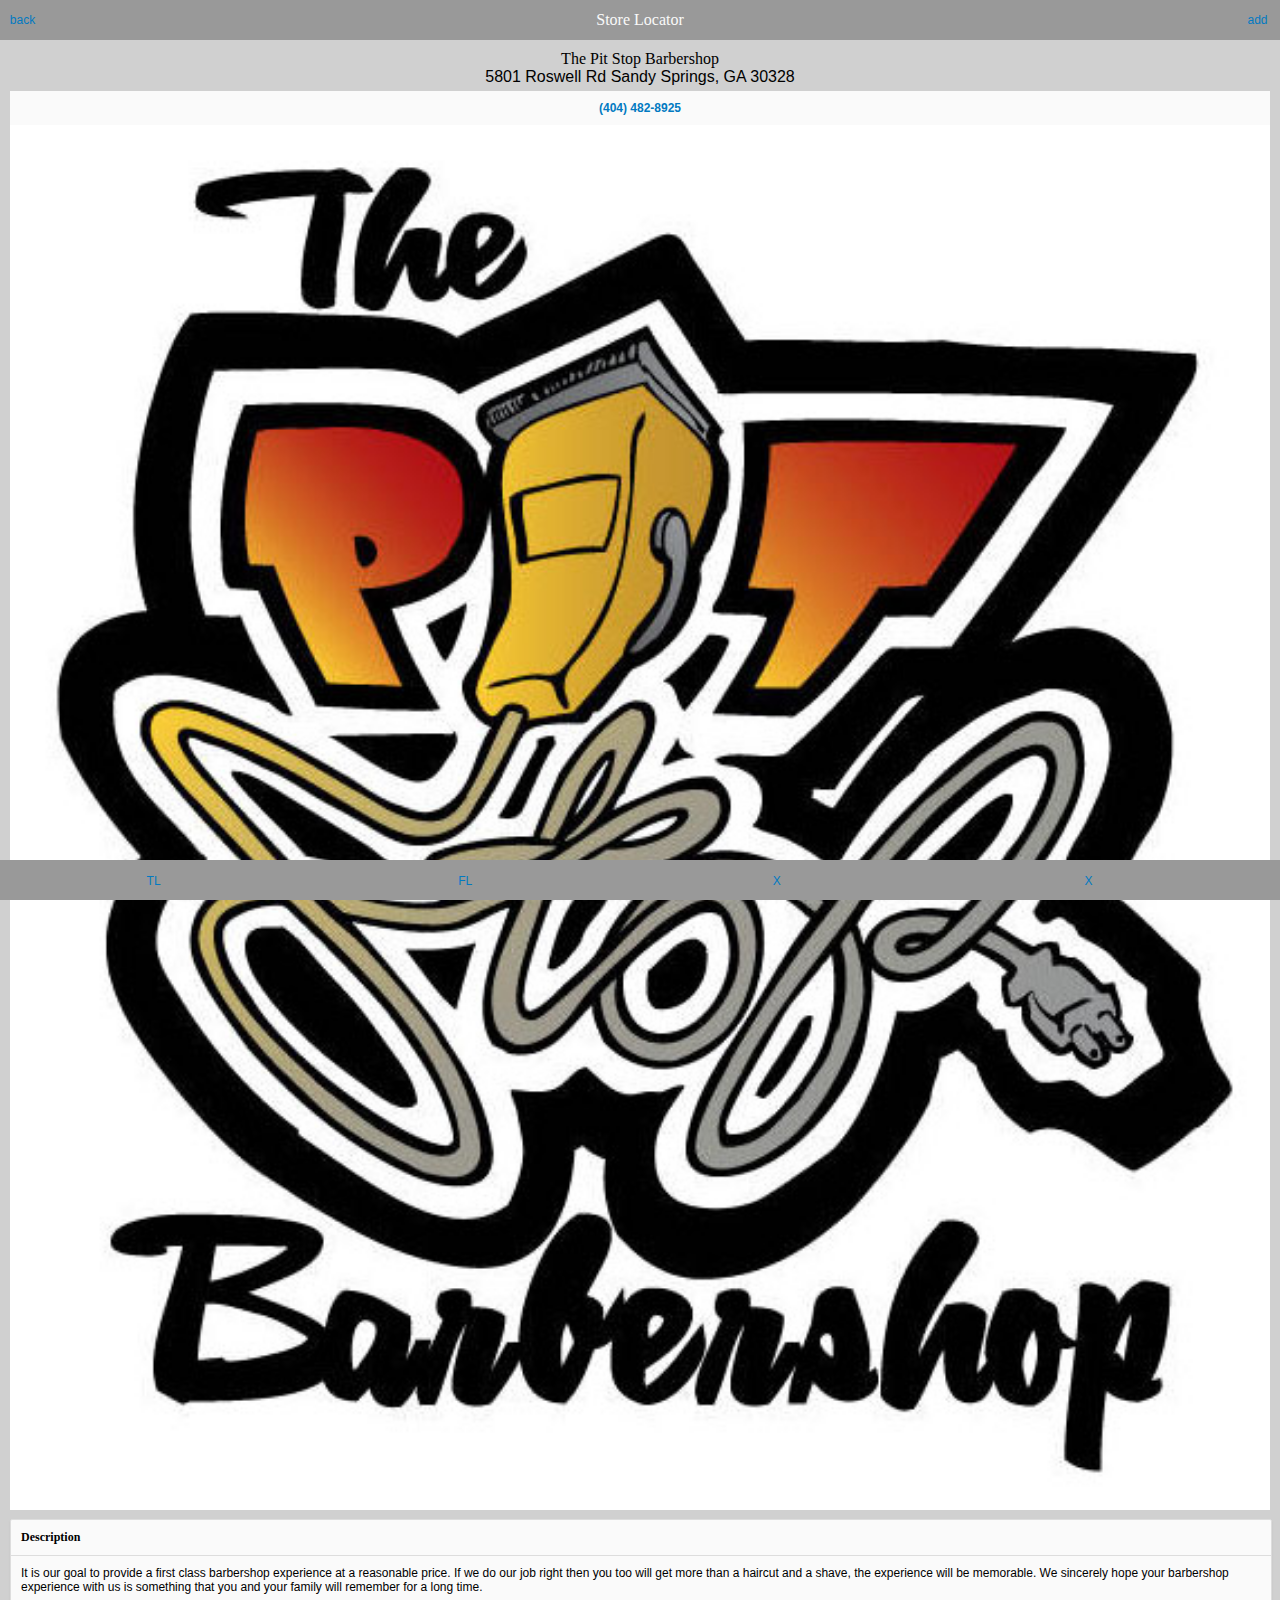
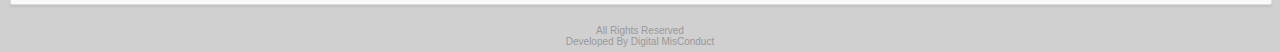
<file: details.html>
<!DOCTYPE html>
<html>

<head>
  <meta name="viewport" content="initial-scale=1.0, user-scalable=no">
  <meta name="apple-mobile-web-app-capable" content="yes">
  <meta name="apple-mobile-web-app-status-bar-style" content="black">
  <title>Store Locator</title>
  
  <link rel="stylesheet" href="css/styles.css" >
  <!--<link rel="stylesheet" href="http://code.jquery.com/mobile/1.2.0/jquery.mobile-1.2.0.min.css" />
  <script src="http://code.jquery.com/jquery-1.7.2.min.js"></script>
  <script src="http://code.jquery.com/mobile/1.2.0/jquery.mobile-1.2.0.min.js"></script>-->
</head>
<body>
  <div id="page" class="details">
  	<div id="header"> 
      <h3>Store Locator</h3>
      <a class="btn_back" href="index.html">back</a>
      <a class="btn_add" href="index.html">add</a>
  	</div>

	<div data-role="content">
	  <div class="padding_box">
        <div class="address">
        <h2 class="" id="place_name">The Pit Stop Barbershop</h2>
        <ul>
          <li>5801 Roswell Rd</li>
          <li>Sandy Springs, GA 30328</li>          
        </ul>
        <a class="button" href="">(404) 482-8925</a>
        <img src="images/pitstop_logo.jpg">
        </div>
        
        <div id="module">
          <h3 class="module_header">Description</h3>
          <p class="padding_box">It is our goal to provide a first class barbershop experience at a reasonable price. If we do our job right then you too will get more than a haircut and a shave, the experience will be memorable. We sincerely hope your barbershop experience with us is something that you and your family will remember for a long time. </p>
        </div>
      </div>
   </div>
   <div id="menu">
      <ul>
      	<li><a href="timeline.html">TL</a></li>
      	<li><a href="friends.html">FL</a></li>
      	<li><a href="#">X</a></li>
      	<li><a href="#">X</a></li>
      </ul>
   </div>
   <!-- menu end -->

   <div id="footer">
      <span>All Rights Reserved </span><br>
      <span>Developed By Digital MisConduct</span>
   </div>
  </div>
</body>
<html>
</file>
<file: css/styles.css>
/* YUI Reset */
body,div,dl,dt,dd,ul,ol,li,h1,h2,h3,h4,h5,h6,pre,form,fieldset,input,textarea,p,blockquote,th,td{margin:0;padding:0;}
table{border-collapse:collapse;border-spacing:0;}
fieldset,img{border:0;}
address,caption,cite,code,dfn,em,strong,th,var{font-style:normal;font-weight:normal;}
ol,ul{list-style:none;}
caption,th{text-align:left;}
h1,h2,h3,h4,h5,h6{font-size:100%;font-weight:normal;}
q:before,q:after{content:'';}
abbr,acronym{border:0;}


body {background: #d0d0d0; font-family: Arial, Helvetica, san-serif;}
h2 {font-family: Verdana, san-serif;}
h3 {font-family: Verdana, san-serif;}
a {color:#027ac2; font-size: 12px; text-decoration:none; cursor:pointer;}
p {font-size:12px;}

.padding_box {padding:10px;}
.column1 {float:left;}
.column2 {float:left;}
.clr {clear:both;}

/* Buttons */
.button {display:block; color:#027ac2; font-weight:bold; text-align: center; padding:10px 0; margin: 5px 0 0 0; background: #fafafa; }
.btn_back {position:absolute; display: block; width:45px; height:40px; top:0px; left:0px; line-height:40px;}
.btn_add {position:absolute; display: block; width:45px; height:40px; top:0px; right:0px; line-height:40px;}

.btn_bottom {border-top: 1px solid #dddddd;}

/* Page */

#header {height:40px; background:#999999; color:#fafafa; text-align:center;}
#header h3 {line-height:40px;}
#menu {width:100%; background:#999999; height:40px; position:absolute; bottom:0; }
#menu li {display: inline-block; width:24%; text-align: center; line-height: 40px}
#footer {width:100%; color:#999999; text-align: center; padding:5px 0; font-size:10px; }
#module {width:100%; border:1px solid #dddddd; border-radius:2px; background: #fafafa; box-shadow:0px 2px 2px #c1c1c1; margin:5px 0;}
.module_header {padding:10px; border-bottom: 1px solid #dddddd; border-radius:2px 2px 0 0; font-size: 12px; font-weight:bold;}

/* Map Search */
#map {}
.place_box {padding:5px 10px; border-bottom:1px solid #e6e6e6}
.last_place {border:none;}

/* Details */
.address { text-align: center; }
.address li {display: inline-block;}
.address  img{width:100%; }

/* Friendslist */
.friends .friendTb {height:30px; width:30px;}
.friends .column1 {width:50; margin:10px 5px 10px 10px;}
.friends .column2 {margin:10px 10px 10px 5px;}
</file>
